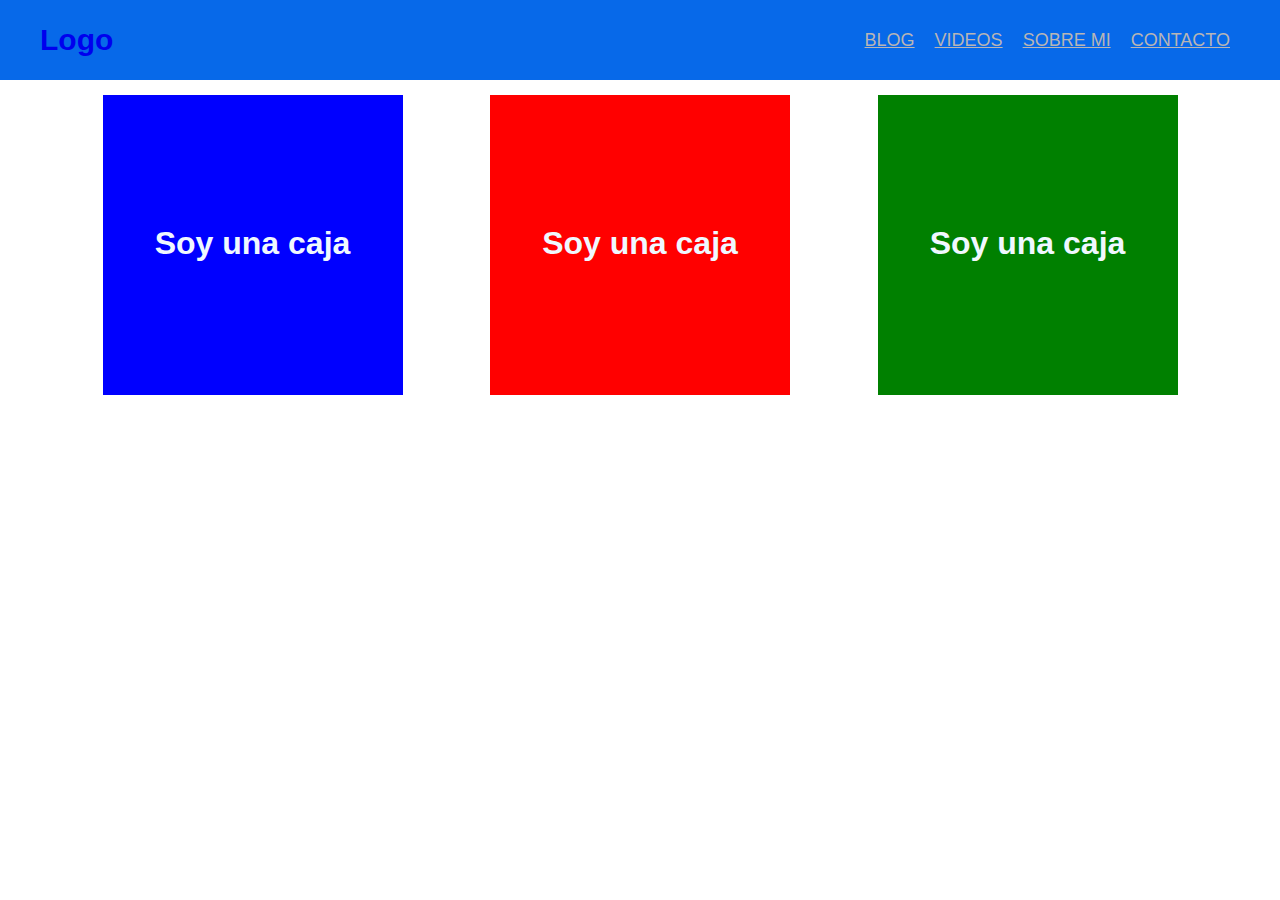
<file: Practica/index.html>
<!DOCTYPE html>
<html lang="en">
  <head>
    <meta charset="UTF-8" />
    <meta http-equiv="X-UA-Compatible" content="IE=edge" />
    <meta name="viewport" content="width=device-width, initial-scale=1.0" />
    <title>Document</title>
    <link rel="stylesheet" href="./css/styles.css" />
  </head>
  <body>
    <header class="header">
      <nav class="nav">
        <a href="#" class="logo">Logo</a>
        <ul class="nav-menu">
          <li class="nav-menu-item">
            <a href="#" class="nav-menu-link">Blog</a>
          </li>
          <li class="nav-menu-item">
            <a href="#" class="nav-menu-link">Videos</a>
          </li>
          <li class="nav-menu-item">
            <a href="#" class="nav-menu-link">Sobre Mi</a>
          </li>
          <li class="nav-menu-item">
            <a href="#" class="nav-menu-link">Contacto</a>
          </li>
        </ul>
      </nav>
    </header>

    <div class="container">
      <div class="box1"><h1>Soy una caja</h1></div>
      <div class="box2"><h1>Soy una caja</h1></div>
      <div class="box3"><h1>Soy una caja</h1></div>
    </div>
  </body>
</html>
</file>
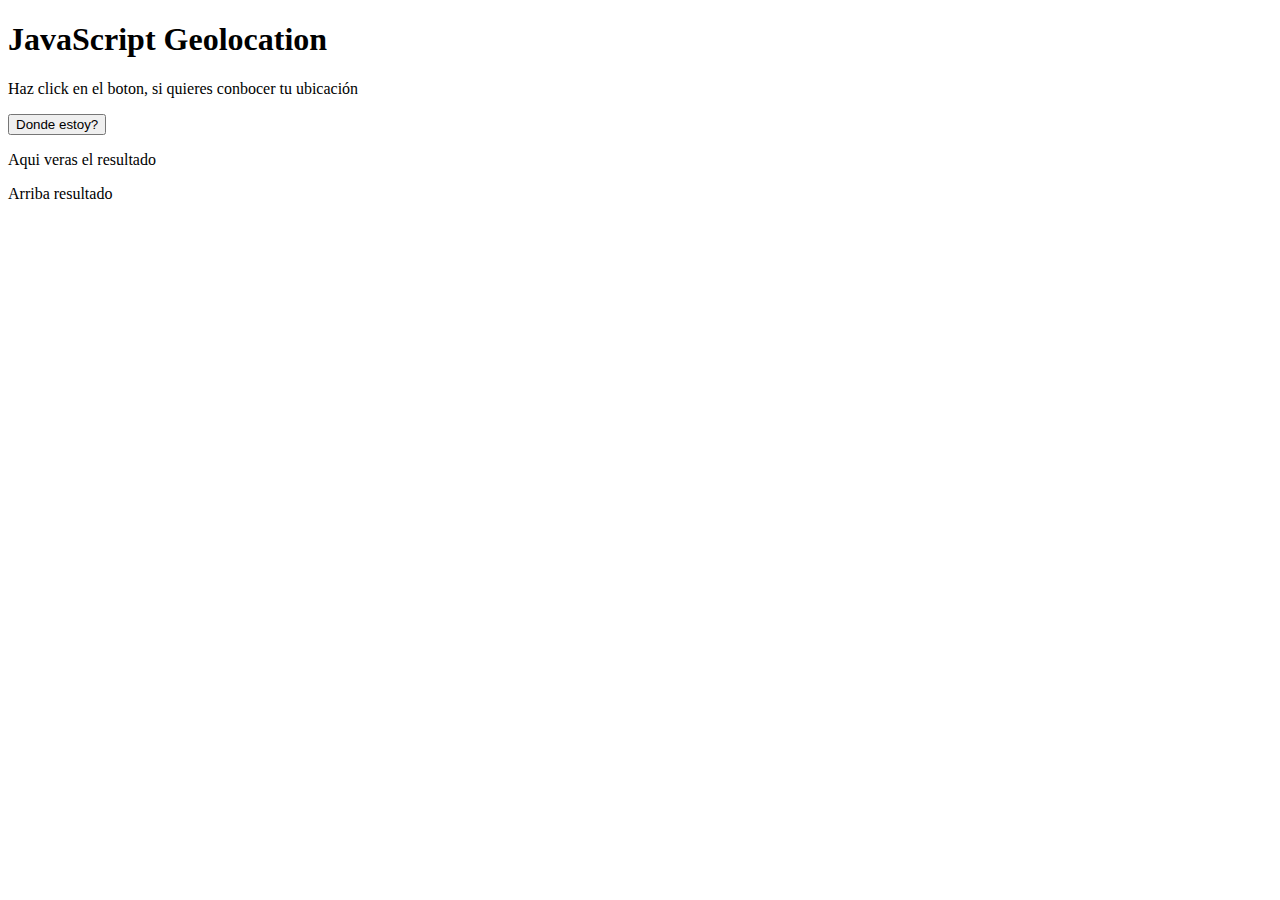
<file: geolocalizacion/geo.html>
<!DOCTYPE html>
<html lang="en">
  <head>
    <meta charset="UTF-8" />
    <meta http-equiv="X-UA-Compatible" content="IE=edge" />
    <meta name="viewport" content="width=device-width, initial-scale=1.0" />
    <title>Document</title>
  </head>
  <body>
    <h1>JavaScript Geolocation</h1>
    <p>Haz click en el boton, si quieres conbocer tu ubicación</p>
    <button>Donde estoy?</button>
    <p>Aqui veras el resultado</p>
    <p>Arriba resultado</p>
  </body>
</html>
</file>
<file: Practica/css/styles.css>
* {
  margin: 0px;
  box-sizing: border-box;
}
body {
  font-family: sans-serif;
  padding: 90px 20px 0;
}
.header {
  background-color: #0769e9;
  height: 80px;
  position: fixed;
  width: 100%;
  top: 0;
  left: 0;
}
.nav {
  display: flex;
  justify-content: space-between;
}
.nav-link {
  color: white;
  text-decoration: none;
}
.logo {
  font-size: 30px;
  font-weight: bold;
  padding: 0 40px;
  line-height: 80px;
  text-decoration: none;
}
.nav-menu {
  display: flex;
  margin-right: 40px;
  text-decoration: none;
  list-style: none;
}
.nav-menu-item {
  font-size: 18px;
  margin: 0 10px;
  line-height: 80px;
  text-transform: uppercase;
  text-decoration: none;
  list-style: none;
  width: max-content;
}
.nav-menu-link {
  padding: 8px 120x;
  color: rgb(184, 181, 181);
}
.nav-menu-link:hover {
  color: rgb(59, 59, 59);
}
.container {
  display: flex;
  justify-content: space-evenly;
  align-items: center;
}
.box1 {
  background-color: blue;
  width: 300px;
  height: 300px;
  margin: 5px;
}
.box2 {
  background-color: red;
  width: 300px;
  height: 300px;
  margin: 5px;
}
.box3 {
  background-color: green;
  width: 300px;
  height: 300px;
  margin: 5px;
}
h1 {
  color: aliceblue;
  text-align: center;
  margin-top: 130px;
}
</file>
